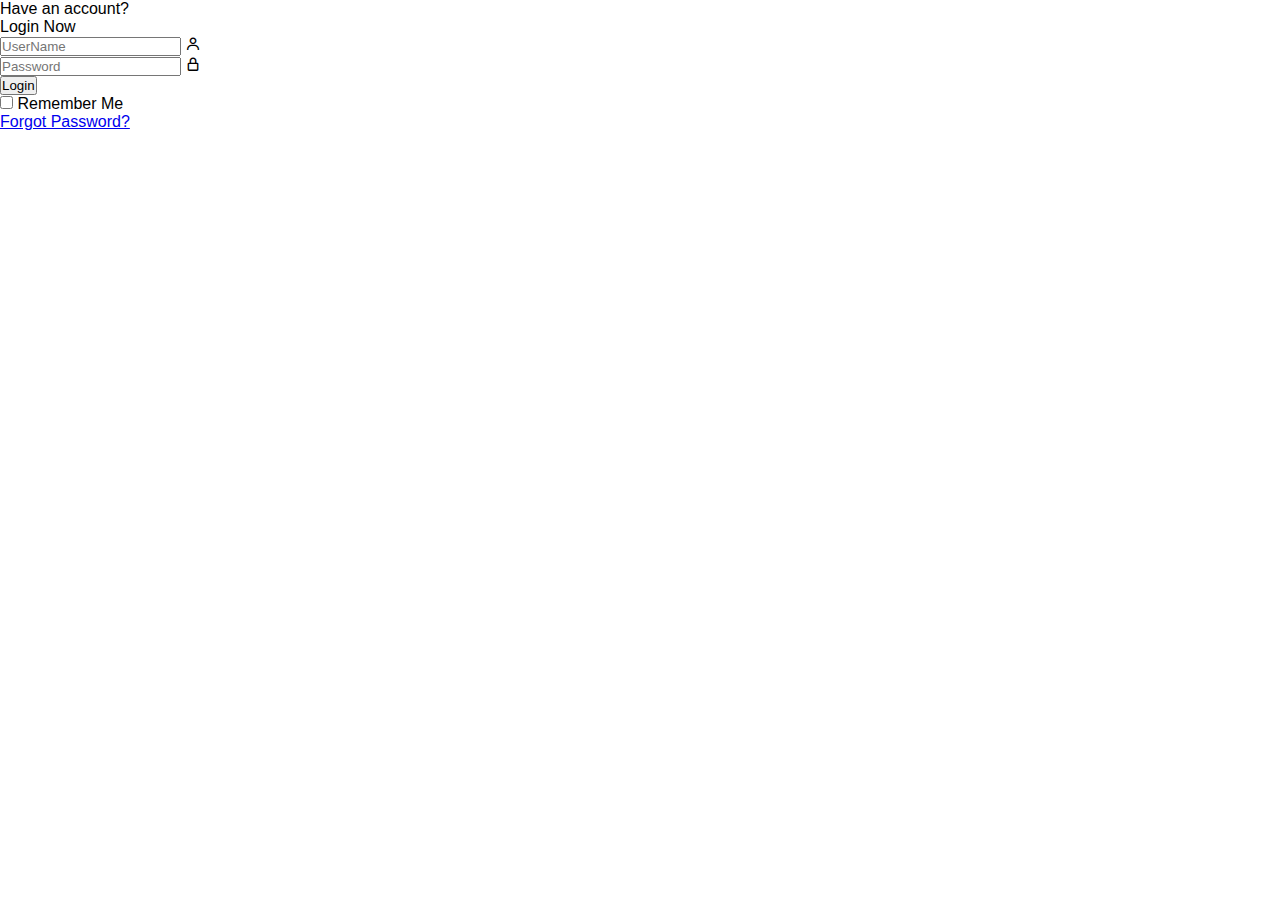
<file: index (3).html>
<!DOCTYPE html>
<html lang="en">
<head>
    <meta charset="UTF-8">
    <meta http-equiv="X-UA-Compatible" content="IE=edge">
    <meta name="viewport" content="width=device-width, initial-scale=1.0">
    <link rel="stylesheet" href="style.css">
    <link href='https://unpkg.com/boxicons@2.1.4/css/boxicons.min.css' rel='stylesheet'>
    <title>Login</title>
</head>
<body>
    <div class="box">
        <div class="container">
            <div class="top">
                <span>Have an account?</span>
                <header>Login Now</header>
            </div>
<div class="input-box">
    <input type="text" class="input" placeholder="UserName" >
    <i class="bx bx-user"></i>
</div>

<div class="input-box">
    <input type="password" class="input" placeholder="Password" >
    <i class="bx bx-lock-alt"></i>
</div>

<div class="input-box">
    <input type="submit" class="submit" value="Login" >
</div>
<div class="two-col">
    <div class="one">
        <input type="checkbox" name="" id="check">
        <label for="check">Remember Me</label>
    </div>
    <div class="two">
        <label for=""><a href="#">Forgot Password?</a></label>
    </div>
</div>
        </div>
    </div>
</body>
</html>
</file>
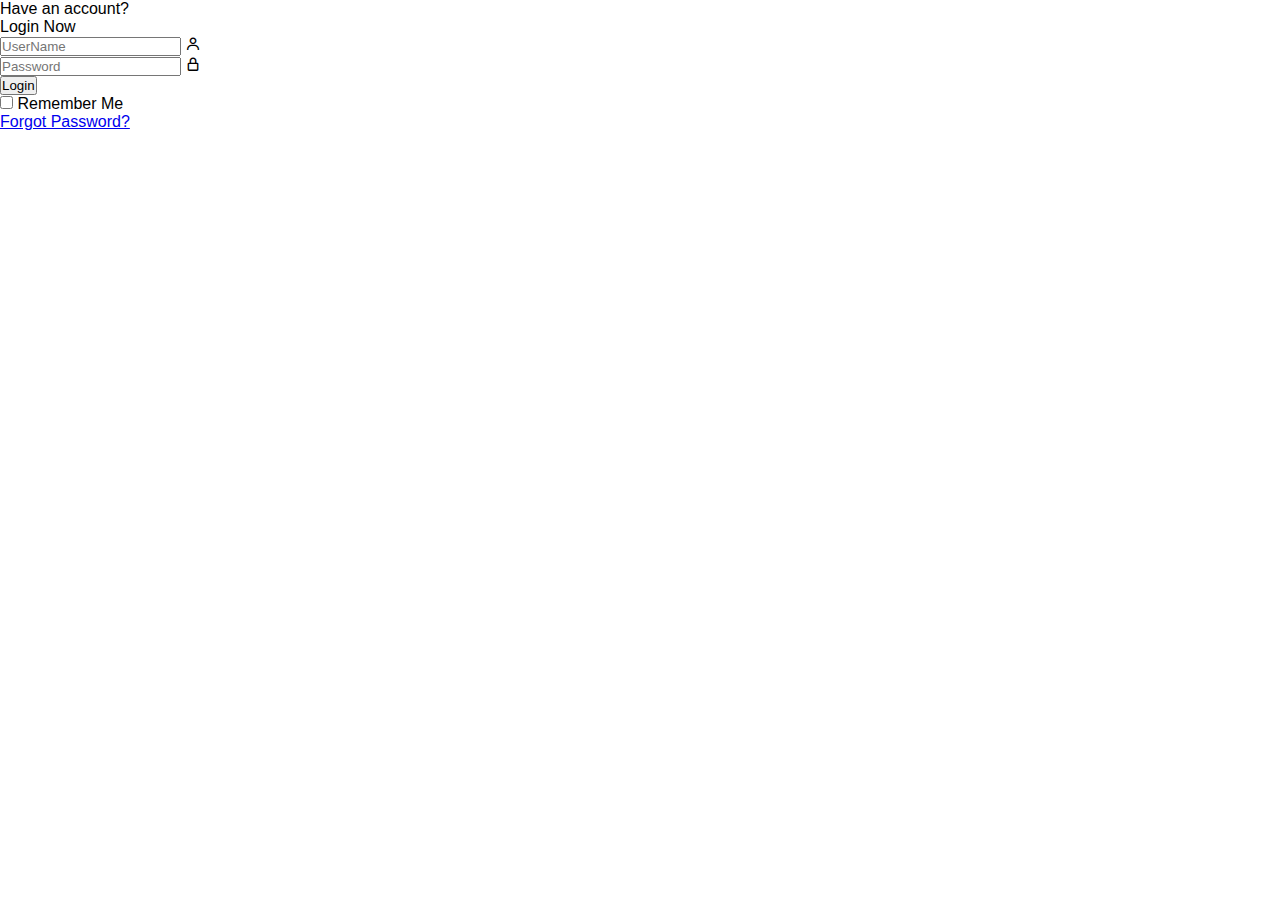
<file: Untitled-1.html>
<!DOCTYPE html>
<html lang="en">
<head>
    <meta charset="UTF-8">
    <meta http-equiv="X-UA-Compatible" content="IE=edge">
    <meta name="viewport" content="width=device-width, initial-scale=1.0">
    <link rel="stylesheet" href="style.css">
    <link href='https://unpkg.com/boxicons@2.1.4/css/boxicons.min.css' rel='stylesheet'>
    <title>Login</title>
</head>
<body>
    <div class="box">
        <div class="container">
            <div class="top">
                <span>Have an account?</span>
                <header>Login Now</header>
            </div>
<div class="input-box">
    <input type="text" class="input" placeholder="UserName" >
    <i class="bx bx-user"></i>
</div>

<div class="input-box">
    <input type="password" class="input" placeholder="Password" >
    <i class="bx bx-lock-alt"></i>
</div>

<div class="input-box">
    <input type="submit" class="submit" value="Login" >
</div>
<div class="two-col">
    <div class="one">
        <input type="checkbox" name="" id="check">
        <label for="check">Remember Me</label>
    </div>
    <div class="two">
        <label for=""><a href="#">Forgot Password?</a></label>
    </div>
</div>
        </div>
    </div>
</body>
</html>
</file>
<file: style.css>
*{
    margin: 0;
    padding: 0;
    font-family: 'Poppins', sans-serif;
}
.header{
    min-height: 100vh;
    width: 100%;
    background-image: linear-gradient(rgba(4,9,30,0.7),rgba(4,9,30,0.7)),url(images/banner.png);
    background-position: center;
    background-size: cover;
    position: relative;
    overflow: hidden;
}

nav{
    display: flex;
    padding: 2% 4%;
    justify-content: space-between;
    align-items: center;
}
nav img{
    width: 135px;
}
.nav-links{
    flex: 1;
    text-align: right;
}
.nav-links ul li{
    list-style: none;
    display: inline-block;
    padding: 8px 12px;
    position: relative;
}
.nav-links ul li a{
    color: #fff3f3;
    text-decoration: none;
    font-size: 13px;
}
.nav-links ul li::after{
    content: '';
    width: 0%;
    height: 2px;
    background: #f44336;
    display: block;
    margin: auto;
    transition: .5s;    
}
.nav-links ul li:hover::after{
    width: 100%;
}
nav .fa{
    display: none;
}

.text-box{
    width: 90%;
    color: #fff;
    position: absolute;
    top: 50%;
    left: 50%;
    transform: translate(-50%, -50%);
    text-align: center;
}
.text-box h1{
    font-size: 62px;
}
.text-box p{
    margin: 20px 0 40px;
    font-size: 14px;
    color: #fff;
}
.hero-btn {
    display: inline-block;
    text-decoration: none;
    color: #fff;
    border: 1px solid #fff;
    padding: 12px 34px;
    font-size: 13px;
    background: transparent;
    position: relative;
    cursor: pointer;
    transition: 1s;
}

.hero-btn:hover{
    border: 1px solid #f44336;
    background: #f44336;
}


@media(max-width: 700px)
{
   .nav-links ul li
    {
        display: block;
    }
    .nav-links
    {
        position: fixed;
        background: #f44336;
        height: 100vh;
        width: 200px;
        top: 0;
        right: -200px;
        text-align: left;
        z-index: 2;
        transition: 0.5s;
    }
    .nav-links ul{
        padding: 30px;
    }
    nav .fa{
        display: block;
        color: #fff;
        margin: 10px;
        font-size: 22px;
        cursor: pointer; 
    }
    .text-box h1{
        font-size: 20px;
    }
}

/*---------- course --------*/

.course{
    width: 80%;
    margin: auto;
    text-align: center;
    padding-top: 100px;
}
h1{
    font-size: 36px;
    font-weight: 600;
}
p{
    color: #777;
    font-size: 14px;
    font-weight: 300;
    line-height: 22px;
    padding: 10px;
}
.row{
    margin-top: 5%;
    display: flex;
    justify-content: space-between;  
}
  
.course-col{
    flex-basis: 31%;
    background: #fff3f3;
    border-radius: 10px;
    margin-bottom: 5%;
    padding: 20px 12px;
    box-sizing: border-box;
    transition: .5s;
}
h3{
    text-align: center;
    font-weight: 600;
    margin: 10px 0;
}
.course-col:hover{
    box-shadow: 0 0 20px 0px rgba(0, 0, 0, 0.2);
}

@media (max-width:700px){
    .row{
        flex-direction: column;
    }
} 

/*---------------- campus ----------------*/

.campus{
    width: 80%;
    margin: auto;
    text-align: center;
    padding-top: 50px;
}
.campus-col{
    flex-basis: 32%;
    border-radius: 10px;
    margin-bottom: 30px;
    position: relative;
    overflow: hidden;
}
.campus-col img{
    width: 100%;
}

.layer{
    background: transparent;
    height: 100%;
    width: 100%;
    top: 0;
    left: 0;
    position: absolute;
    transition: .5s;
}
.layer:hover{
    background: rgba(226, 0, 0, 0.7);
}
.layer h3{
    width: 100%;
    font-weight: 500;
    color: #fff;
    font-size: 26px;
    bottom: 0;
    left: 50%;
    transform: translateX(-50%);
    position: absolute;
    opacity: 0;
    transition: .5s;
}
.layer:hover h3{
    bottom: 49%;
    opacity: 1;
}

/*-------------- Facilities ----------------*/

.facility{
    width: 80%;
    margin: auto;
    text-align: center;
    padding-top: 100px;
}
.facility-col{
    flex-basis: 31%;
    border-radius: 10px;
    margin-bottom: 5%;
    text-align: left;
}
.facility-col img{
    width: 100%;
    border-radius: 10px;
}
.facility-col p{
    padding: 0;
}
.facility-col h3{
    margin-top: 16px;
    margin-bottom: 15px;
    text-align: left;
}

/*---------------- testimonials ------------------*/

.testimonials{
    width: 80%;
    margin: auto;
    padding-top: 100px;
    text-align: center;
}

.testimonial-col{
    flex-basis: 44%;
    border-radius: 10px;
    margin-bottom: 5%;
    text-align: left;
    background: #fff3f3;
    padding: 25px;
    cursor: pointer;
    display: flex;
}
.testimonial-col img{
    height: 40px;
    margin-left: 5px;
    margin-right: 30px;
    border-radius: 50%;
}
.testimonial-col p{
    padding: 0;
}
.testimonial-col h3{
    margin-top: 15px;
    text-align: left;
}
.testimonial-col .fa{
    color: #f44336;
}

@media(max-width:700px){
    .testimonial-col img{
        margin-left: 0px;
        margin-right: 15px;
    }
}

/*-------- Call To Action ----------*/


.cta{
    margin: 100px auto;
    width: 80%;
    background-image: linear-gradient(rgba(0,0,0,0.7),rgba(0,0,0,0.7)),url(images/banner2.jpg);
    background-position: center;
    background-size: cover;
    border-radius: 10px;
    text-align: center;
    padding: 100px 0;
}
.cta h1{
    color: #fff;
    margin-bottom: 40px; 
    padding: 0; 
}

@media(max-width:700px){
    .cta h1{
        font-size: 24px;
    }
}

/*--------------Footer---------------*/

.footer{
    width: 100%;
    text-align: center;
    padding: 30px 0;
}
.footer h4{
    margin-bottom: 25px;
    margin-top: 20px;
    font-weight: 600;
}

.icons .fa{
    color: #f44336;
    margin: 0 13px;
    cursor: pointer;
    padding: 18px 0;
}
.fa-heart-o{
    color: #f44336;
}


/*--------------- About Us Page --------------*/


.sub-header{
    height: 50vh;
    width: 100%;
    background-image: linear-gradient(rgba(4,9,30,0.7),rgba(4,9,30,0.7)),url(images/background.jpg);
    background-position: center;
    background-size: cover;
    text-align: center;
    color: #fff;
}
.sub-header h1{
    margin-top: 100px;
}
.about-us{
    width: 80%;
    margin: auto;
    padding-top: 80px;
    padding-bottom: 50px;
}

.about-col{
    flex-basis: 48%;
    padding: 30px 2px;
}
.about-col h1{
    padding-top: 0;
}
.about-col p{
    padding: 15px 0 25px;
}

.hero-btn.red-btn{
    border: 1px solid #f44336;
    background: transparent;
    color: #f44336;
}
.hero-btn.red-btn:hover{
    border: 1px solid #f44336;
    background: #f44336;
    color: #fff;
}
.hero-btn.red-btn::after{
    background: #f44336;
}
.hero-btn.red-btn::before{
    background: #f44336;
}
.content-image{
    flex-basis: 50%;
}
.about-col img{
    width: 100%;
}

/*---------- Blog Page -------------*/

.blog-content{
    width: 80%;
    margin: auto;
    padding: 60px 0;
}
.blog-left{
    flex-basis: 65%;
}
.blog-right{
    flex-basis: 32%;
}
.blog-left img{
    width: 100%;
}
.blog-left h2{
    color: #222;
    font-weight: 600;
    margin: 30px 0;
}
.blog-left p{
    color: #999;
    padding: 0;
}

.blog-right h3{
    background: #f44336;
    color: #fff;
    padding: 7px 0;
    font-size: 16px;
    margin-bottom: 20px;
}
.blog-right div{
    display: flex;
    align-items: center;
    justify-content: space-between;
    color: #555;
    padding: 8px;
    box-sizing: border-box;
}

.comment-box{
    border: 1px solid #ccc;
    margin: 50px 0;
    padding: 10px 20px;
}

.comment-box h3{
    text-align: left;
}
.comment-form input, .comment-form textarea{
    width: 100%;
    padding: 10px;
    margin: 15px 0;
    box-sizing: border-box;
    border: none;
    outline: none;
    background: #f0f0f0;
}
.comment-form button{
    margin: 10px 0;
}


@media (max-width:700px){
    .sub-header h1{
        font-size: 24px;
    }
} 


/*------- Contact Us Page ------------*/

.location{
    width: 80%;
    margin: auto;
    padding: 80px 0;
}
.location iframe{
    width: 100%;
}

.contact-us{
    width: 80%;
    margin: auto;
}
.contact-col{
    flex-basis: 48%;
    margin-bottom: 30px;
}

.contact-col div{
    display: flex;
    align-items: center;
    margin-bottom: 40px;
}

.contact-col div .fa{
    font-size: 28px;
    color: #f44336;
    margin: 10px;
    margin-right: 30px;
}
    
.contact-col div p{
    padding: 0;
}
.contact-col div h5{
    font-size: 20px;
    margin-bottom: 5px;
    color: #555;
    font-weight: 400;
    
}
.contact-col input, .contact-col textarea{
    width: 100%;
    padding: 15px;
    margin-bottom: 17px;
    outline: none;
    border: 1px solid #ccc;
}

.footer-link{
    text-decoration: none;
    color: #777;
}
</file>
